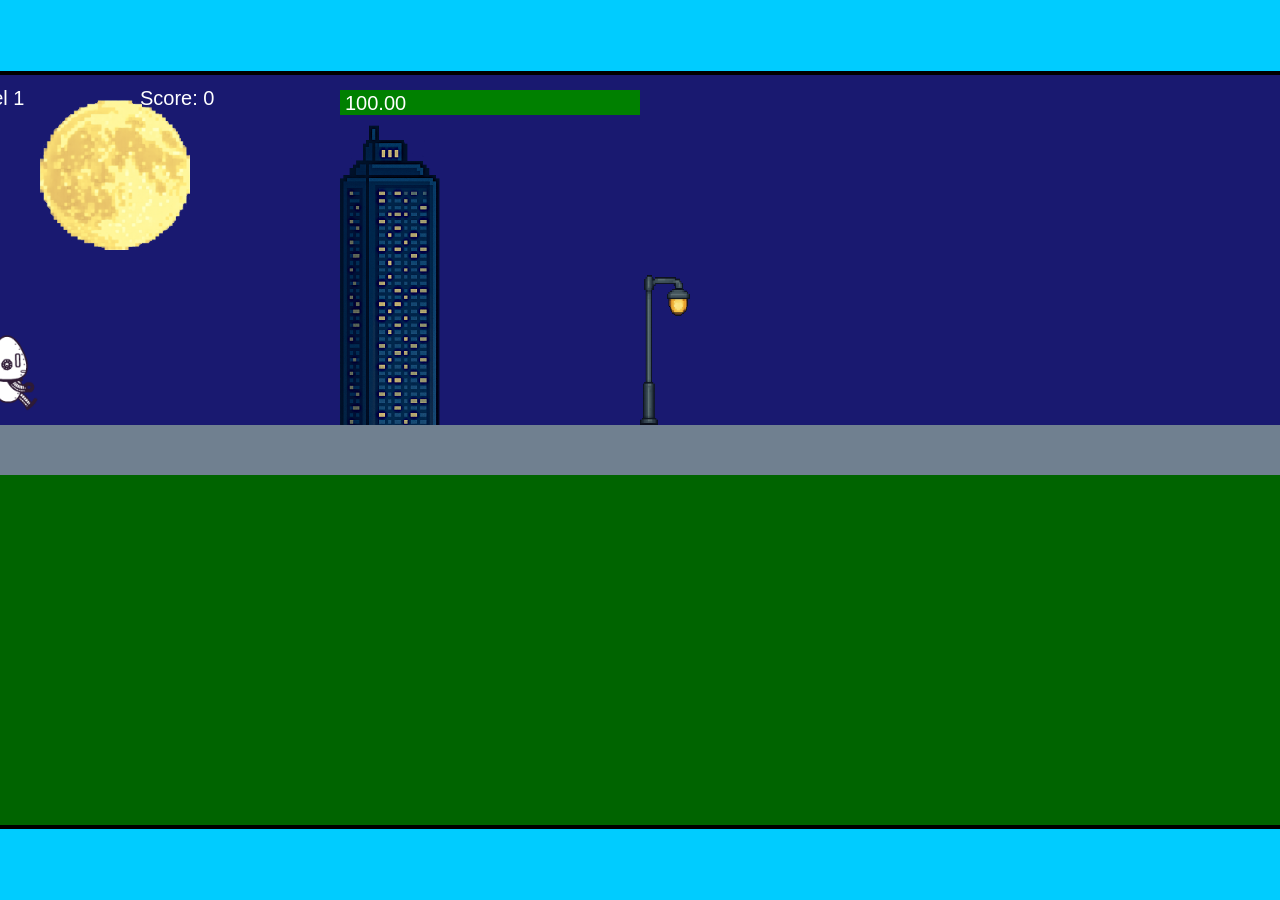
<file: fsd-projects/runtime/index.html>
<!DOCTYPE html>
<html lang="en">
  <head>
    <meta charset="UTF-8" />
    <meta name="viewport" content="width=device-width, initial-scale=1.0" />
    <title>Runtime Neo</title>
    <link rel="stylesheet" href="runtime.css" />
    <script src="https://code.jquery.com/jquery-3.1.0.js"></script>
    <script src="setup.js"></script>
    <script src="levels.js"></script>
    <script src="scenery.js"></script>
    <script src="student.js"></script>
    <script src="main.js"></script>
  </head>
  <body id="body">
    <canvas id="gameCanvas" width="1400" height="750"></canvas>
    <img id="player" src="images/halle.png" />
    <img id="projectile" src="images/projectile.png" />
    <img id="basicPlatform" src="images/interactable/basicPlatform.png" />
    <img id="spikes" src="images/interactable/spikes.png" />
    <img id="bug" src="images/interactable/bug.png" />
    <img id="healthUp" src="images/interactable/healthUp.png" />
    <img id="flag" src="images/interactable/flag.png" />
    <img id="moon" src="images/backgrounds/moon.png" />
    <img id="building" src="images/backgrounds/building.png" />
    <img id="lamp" src="images/backgrounds/lamp.png" />
  </body>
</html>
</file>
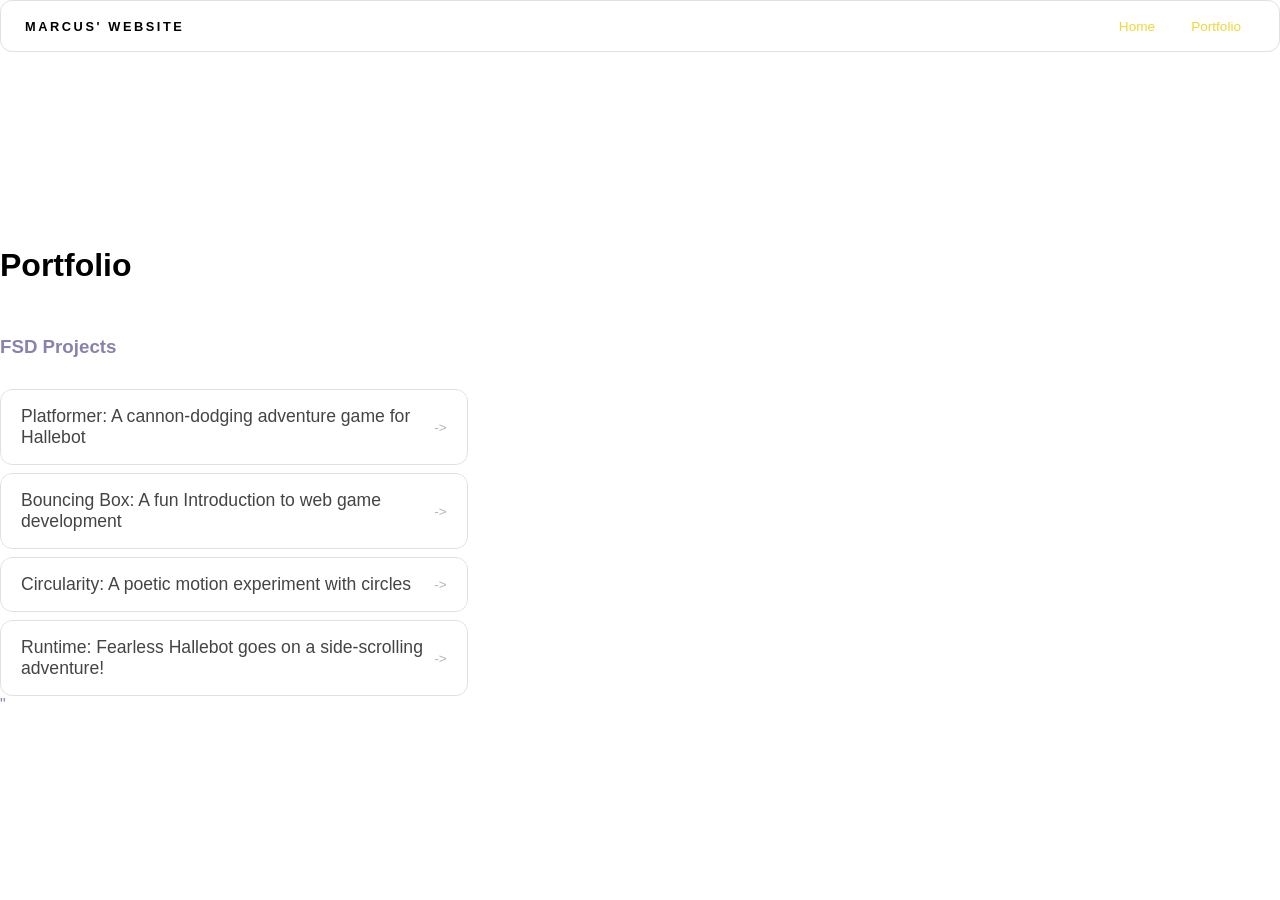
<file: portfolio.html>
<!DOCTYPE html>
<html>
  <head>
    <title> Marcus, Portfolio</title>
    <link rel="stylesheet" href="style.css"/>
  </head>

  <body>
  <!-- All content goes here-->
    <div id="all contents">
      <nav>
        <h1>Marcus' Website</h1>
        <ul id="nav-ul">
          <li class="nav-li">
            <a href="index.html">Home</a>
          </li>
          <li class="nav-li">
            <a href="portfolio.html">Portfolio</a>
          </li>
        </ul>

      </nav>
    
      <main>
        <div class="content">
          <h1>Portfolio</h1>
          <h3>FSD Projects</h3>
          <ul id="portfolio">
            <li>
              <a href="fsd-projects/platformer/">Platformer: A cannon-dodging adventure game for Hallebot</a>
            </li>
            <li>
              <a href="fsd-projects/bouncing-box?">Bouncing Box: A fun Introduction  to web game development</a>
            </li>
            <li>
              <a href="fsd-projects/circularity/">Circularity: A poetic motion experiment with circles</a>
            </li>
            <li>
              <a href="fsd-projects/runtime/">Runtime: Fearless Hallebot goes on a side-scrolling adventure!</a>"
            </li>

          </ul>

          <!--ASD Projects will go here-->

        </div>
       </main>

    </div>
  </body>
</html>
</file>
<file: fsd-projects/runtime/runtime.css>
/* runtime.css */
/* Styles for Runtime Neo auto-runner game */

img {
  display: none;
}

#gameCanvas {
  position: absolute;
  border: 4px solid #000;
  top: 50%;
  left: 50%;
  transform: translate(-50%, -50%);
}

body {
  margin: 0;
  background-color: #00ccff;
  font-family: Arial, sans-serif;
  text-align: center;
  overflow: hidden;
}
</file>
<file: style.css>
* {
  box-sizing: border-box;
}

body {
  margin: 0;
  background: #ffffff;
  color: #8782af;
  font-family: "Helvetica Neue", Arial, sans-serif;
}

#all-contents {
  max-width: 1500px;
  min-height: 100vh;
  margin: 0 auto;
  padding: 32px 40px;
}
main {
  display: grid;
  grid-template-columns: minmax(220px, 1fr) minmax(420px, 1.6fr);
  align-items: center;
  min-height: calc(100vh - 160px);
  gap: clamp(32px, 5vw, 80px);
}

.sidebar {
  width: 100%;
}

.content {
  display: flex;
  flex-direction: column;
  align-items: flex-start;
  gap: 12px;
}
h2 {
  margin: 0;
  font-size: clamp(4rem, 10vw, 7rem);
  line-height: 0.9;
  font-weight: 900;
  letter-spacing: -0.04em;
  text-transform: uppercase;
  color: #000;
}

.content > p {
  margin: 0;
  color: #000000;
  font-size: 0.9rem;
  text-transform: uppercase;
  letter-spacing: 0.15em;
  line-height: 1.4;
}

h2 {
  color: #000000; /* bright accent */
}

.content p {
  color: #ffffff;
}
#interests {
  margin-top: 32px;
  width: 100%;
}

#interests h3 {
  margin: 0 0 12px;
  font-size: 0.75rem;
  font-weight: 700;
  text-transform: uppercase;
  letter-spacing: 0.2em;
  color: #ecee7d;
}

#interests ul {
  list-style: none;
  margin: 0;
  padding: 0;
  display: flex;
  flex-wrap: wrap;
  gap: 8px;
}

#interests li {
  color: #fff347;
  font-size: 1rem;
  font-weight: 600;
  padding: 10px 20px;
  background: #fff;
  border: 1px solid #ddd;
  border-radius: 100px;
  transition:
    background 0.25s ease,
    color 0.25s ease,
    transform 0.25s ease;
  cursor: default;
}

#interests li:hover {
  background: #000;
  color: #fff;
  border-color: #000;
  transform: translateY(-2px);
}
#interests h3 {
  color: #e94560;
}

#interests li {
  background: #ffe8ec;
  border-color: #e94560;
  color: #e94560;
}

#interests li:hover {
  background: #e94560;
  color: #fff;
}
.sidebar-img {
  width: 100%;
  max-width: 320px;
  aspect-ratio: 3 / 4;
  object-fit: cover;
  display: block;
  border-radius: 16px;
  filter: grayscale(100%);
  box-shadow: 0 8px 30px rgba(0, 0, 0, 0.12);
  transition:
    filter 0.4s ease,
    transform 0.4s ease,
    box-shadow 0.4s ease;
}

.sidebar-img:hover {
  filter: grayscale(50%);
  transform: translateY(-4px);
  box-shadow: 0 16px 40px rgba(0, 0, 0, 0.18);
}
.sidebar-img {
  width: 100%;
  max-width: 320px;
  aspect-ratio: 3 / 4;
  object-fit: cover;
  display: block;
  border-radius: 24px;
  box-shadow: 0 8px 30px rgba(0, 0, 0, 0.12);
}
nav {
  display: flex;
  justify-content: space-between;
  align-items: center;
  margin-bottom: 48px;
  padding: 16px 24px;
  background: #fff;
  border: 1px solid #e0e0e0;
  border-radius: 12px;
}

nav h1 {
  margin: 0;
  font-size: 0.8rem;
  font-weight: 700;
  text-transform: uppercase;
  letter-spacing: 0.2em;
  color: #000;
}

#nav-ul {
  list-style: none;
  display: flex;
  gap: 8px;
  margin: 0;
  padding: 0;
}

.nav-li a {
  color: #f1d638;
  text-decoration: none;
  font-size: 0.85rem;
  font-weight: 500;
  padding: 6px 14px;
  border-radius: 8px;
  transition:
    background 0.25s ease,
    color 0.25s ease;
}

.nav-li a:hover {
  background: #000;
  color: #fff;
}
/* Portfolio styles */
.content h1 {
  color: black;
}

#portfolio {
  list-style: none;
  margin: 0;
  padding: 0;
  width: 100%;
  display: flex;
  flex-direction: column;
  gap: 8px;
}

#portfolio li {
  border-radius: 12px;
  overflow: hidden;
}

#portfolio a {
  display: flex;
  justify-content: space-between;
  align-items: center;
  text-decoration: none;
  color: #444;
  padding: 16px 20px;
  font-size: 1.1rem;
  font-weight: 500;
  background: #fff;
  border: 1px solid #e0e0e0;
  border-radius: 12px;
  transition: background 0.25s ease, color 0.25s ease, transform 0.25s ease;
}

#portfolio a:hover {
  background: #000;
  color: #fff;
  transform: translateX(4px);
}

#portfolio a::after {
  content: "->";
  font-size: 0.85rem;
  opacity: 0.4;
  transition: opacity 0.25s ease;
  white-space: nowrap;
}

#portfolio a:hover::after {
  opacity: 1;
}
</file>
